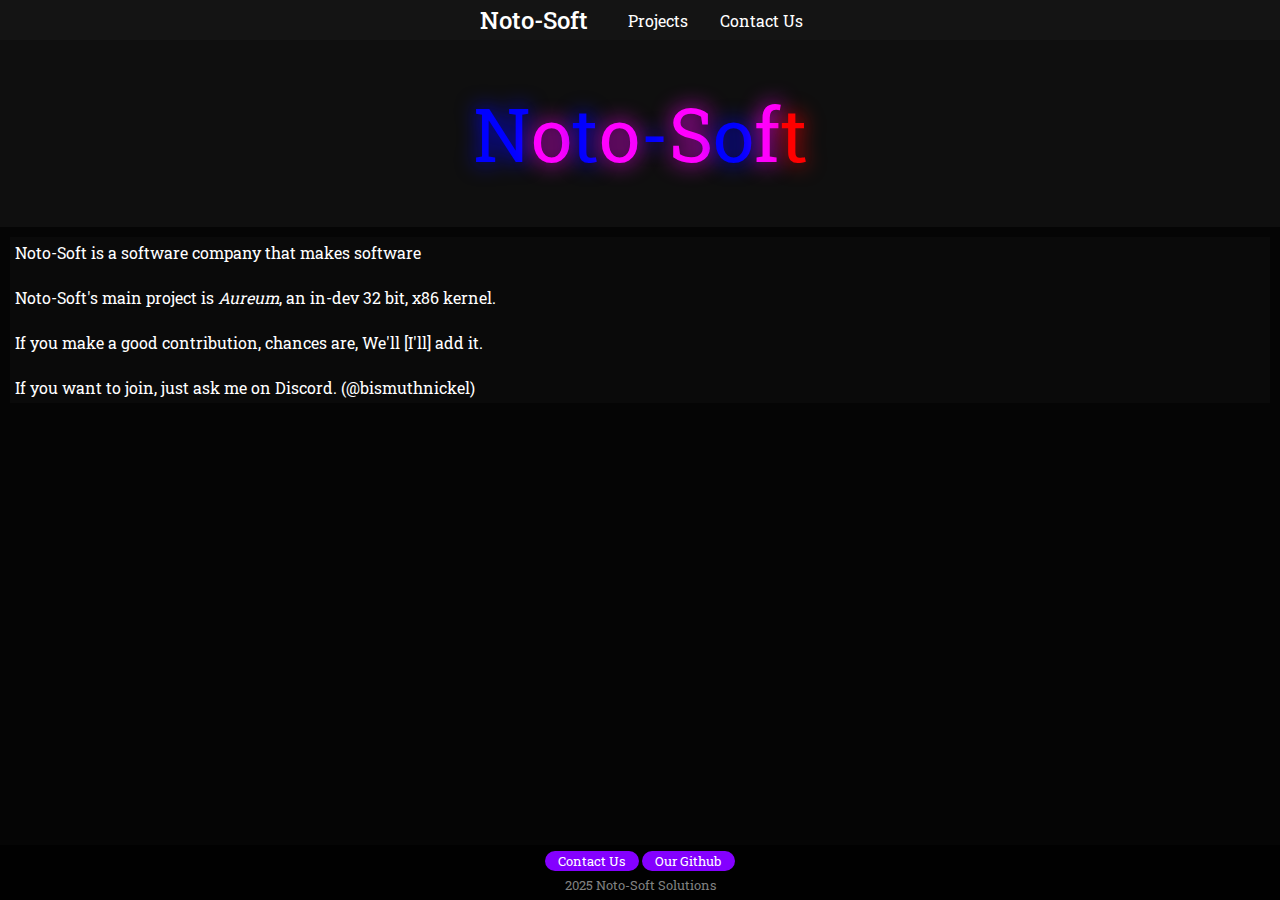
<file: index.html>
<!DOCTYPE html>
<html lang="en">
<head>
    <link rel="stylesheet" href="main.css">
    <meta charset="UTF-8">
    <meta name="viewport" content="width=device-width, initial-scale=1.0">
    <meta name="ns-page-title" content="Index">
    <title></title>
</head>
<body>
    <nav></nav>
    <header class="alternating">Noto-Soft</header>
    <main>
        <section class="content-block">
            <section>
                Noto-Soft is a software company that makes software
            </section>
            <section>
                Noto-Soft's main project is <a href="https://github.com/Noto-Soft/Aureum">Aureum</a>, an in-dev 32 bit, x86 kernel.
            </section>
            <section>
                If you make a good contribution, chances are, We'll [I'll] add it.
            </section>
            <section>
                If you want to join, just ask me on Discord. (@bismuthnickel)
            </section>
        </section>
    </main>
    <footer></footer>
</body>
<script src="https://cdn.jsdelivr.net/npm/jquery@3.7.1/dist/jquery.min.js"></script>
<script src="redirect.js"></script>
<script src="templateloader.js"></script>
<script src="alternating.js"></script>
<script src="firstsectionpaddingremove.js"></script>
</html>
</file>
<file: main.css>
@import url('https://fonts.googleapis.com/css2?family=Roboto+Slab:wght@100..900&display=swap');

:root {
    font-family: "Roboto Slab";
    color: white;
}

html, body {
    height: 100%;
}

body {
    display: flex;
    flex-direction: column;
    min-height: 100vh;
    margin: 0px;
    background-color: rgb(5, 5, 5);
}

nav {
    background-color: rgb(20, 20, 20);
    padding-left: 6px;
    padding-right: 6px;
    height: 40px;
    padding-inline-start: 0px;
    display: flex;
    justify-content: center;
    list-style-type: none;
}

nav a {
    padding-left: 1em;
    padding-right: 1em;
    display: flex;
    align-items: center;
    text-decoration-line: none;
    font-size: medium;
}

a:link, a:visited {
    color: white;
    text-decoration-line: none;
}

nav a:hover {
    background-color: rgb(43, 43, 43);
}

nav a:active {
    background-color: rgb(17, 17, 17);
}

nav a.nav-title {
    font-size: x-large;
    font-weight: 500;
}

main a {
    font-style: italic;
    color: rgb(211, 136, 255);
}

main a:hover {
    text-decoration: underline;
}

a.nav-title:hover {
    background-color: revert;
}

header {
    background-color: rgb(15, 15, 15);
    
    display: flex;
    justify-content: center;
    align-items: center;
    height: 2.5em;
    font-size: 56pt;
    text-shadow: 0 0 21px;
}

main {
    margin: 10px;
    flex: 1 0 auto;
}

section.content-block {
    padding: 5px;
    background-color: rgb(10, 10, 10);
}

section.content-block > section {
    margin-top: 1.5em;
}

footer {
    width: 100%;
    text-align: center;
    color: gray;
    font-size: smaller;
    min-height: 1em;
    padding-top: 0.25em;
    padding-bottom: 0.25em;
    background-color: #010101;
    line-height: 1.8em;
}

.alternating:not(.hoveralternating) > span.a,
.alternating.hoveralternating:hover > span.a {
    color: blue;
}

.alternating:not(.hoveralternating) > span.b,
.alternating.hoveralternating:hover > span.b {
    color: magenta;
}

.alternating:not(.hoveralternating) > span.c,
.alternating.hoveralternating:hover > span.c {
    color: red;
}

.nav-title:hover {
    text-shadow: 0 0 7px;
}

section .sectionheader {
    font-size: 24pt;
}

button {
    font-family: inherit;
    font-size: inherit;
    min-width: 7em;
    border-radius: 9999999px;
    border: 0px;
    background-color: rgb(132, 0, 255);
    color: white;
}

button:hover {
    cursor: pointer;
    background-color: rgb(156, 49, 255);
}

button:active {
    background-color: rgb(103, 0, 199);
}
</file>
